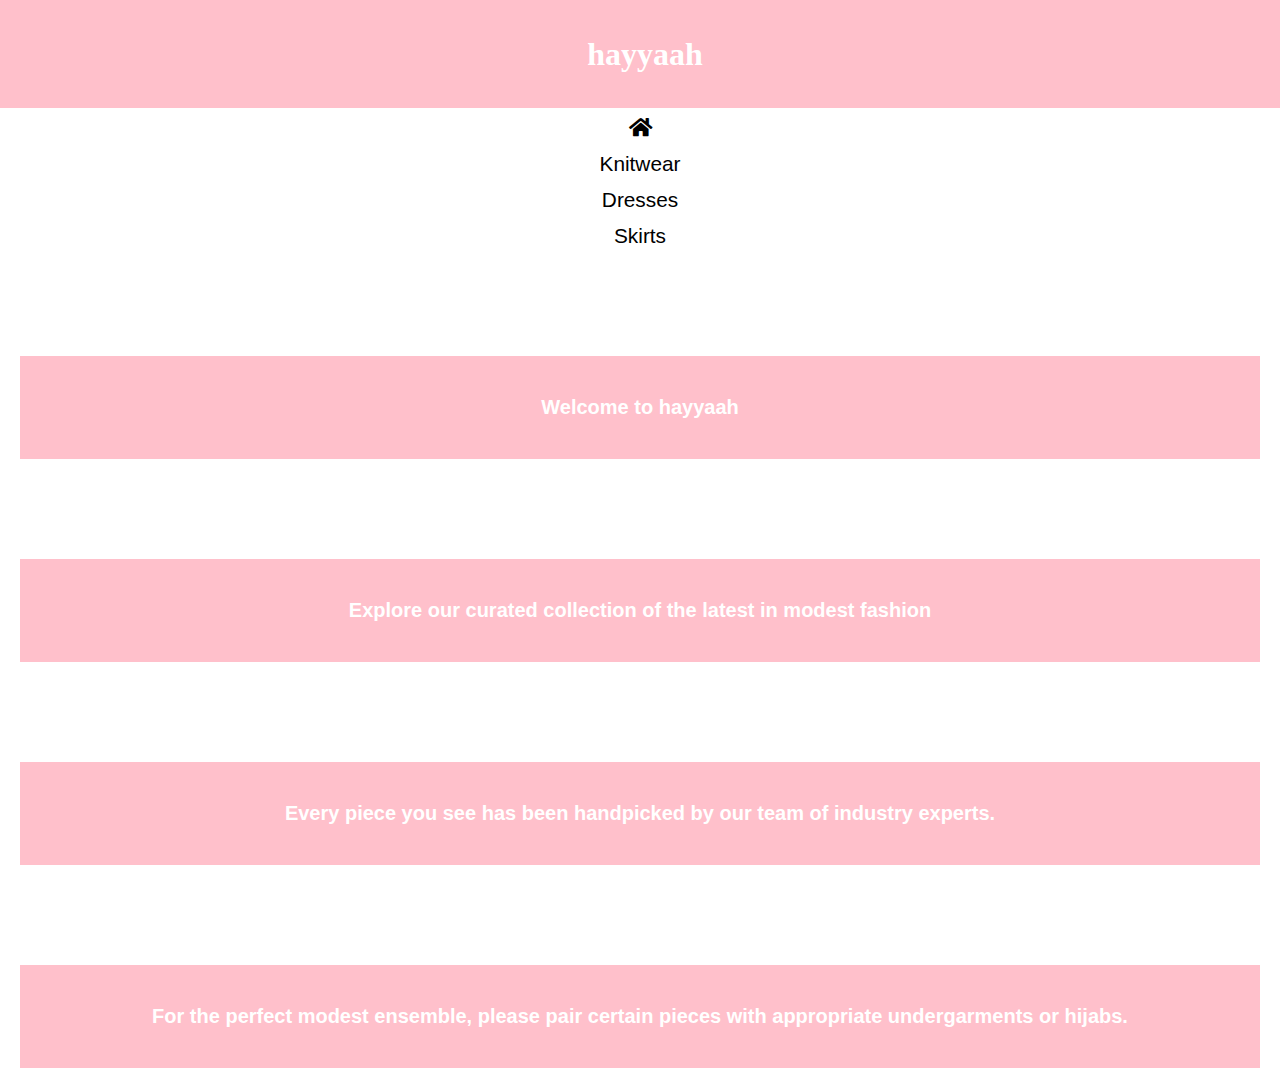
<file: Home.html>
<html>
  <head>
    <meta charset="UTF-8" />
    <meta name="viewport" content="width=device-width, initial-scale=1.0" />
    <meta name="description" content="modet clothing woman" />
    <link rel="stylesheet" href="styles.css"/>
    <link rel="stylesheet" href="https://cdnjs.cloudflare.com/ajax/libs/font-awesome/5.15.1/css/all.min.css" />
  </head>
  <body>
    <header>
        <h1>hayyaah</h1>
    </header>
    <div class="minibar">
        <nav>
            <ul>
                <li><a href='./Home'<i class="fas fa-home"></a></i></li>
                <li><a href="./knitwear">Knitwear</a></li>
                <li><a href='./index'>Dresses</a></li>
                <li><a href='./skirts'>Skirts</a></li>
            </ul>
            </nav>
          
    <h2>Welcome to hayyaah</h2>
    <h2>Explore our curated collection of the latest in modest fashion</h2> 
    <h2>Every piece you see has been handpicked by our team of industry experts.</h2> 
    <h2>For the perfect modest ensemble, please pair certain pieces with appropriate undergarments or hijabs.</h2>
        
    
  </body>
</html>
</file>
<file: styles.css>
ul {
  list-style: none;
  color: black; /* Just for visibility, adjust as needed */
  font-size: 130%;
  font-family: arial;
  background-color: white;
  margin-top: 40px;
  padding: 0;
  width: 100%; /* Ensures it takes the full width of its container */
  display: flex; /* Use flexbox to center the content */
  flex-direction: column; /* Stack children vertically */
  align-items: center; /* Horizontally center the content */
  
}

li{
  margin-bottom:2px;
  margin-top:10;
  
}

header{
    display:flex;
    background-color:pink;
    justify-content:center;
    align-items: center;
    position:fixed;
    width:100%;
    height:12%;
    top:0;
     

    
}

nav {
    width: 100%;
    max-width: 100%;
    height: 50px;
    margin-top:-134;
    text-align:center;
    margin-bottom:60;
    
  }

  h1{
    text-align: center;
    padding-left:10;
    color:white;
    font-family: cambria;
    

    
  }

  .gallery img {
    width: 100%;
    max-width: 350px;
    height: 500px;
    object-fit: cover;
    border-radius: 10px;
    margin-top:50px;
    margin-bottom: -40;
    margin-right:23;
    margin-left:23;
    
    
  }


  body{
    margin:0;
    padding-top: 200px;
  }

  .gallery{
    display:flex;
    flex-wrap: wrap;
    justify-content: center;
    align-items: center;
    
  }

  h2{
    background-color:pink;
    color:white;
    margin-top:200;
    text-align:center;
    font-size:20;
    font-family:arial;
    padding-top:40;
    padding-bottom:40;
    margin-bottom:-100;
    margin-left:20;
    margin-right:20;
  }

  .modest-tagline {
    text-align: center; /* Center the text */
    margin-top: 130px; /* Give some space from the navbar */
    margin-bottom: -10px; /* Give some space before the gallery */
    font-size: 24px; /* Set the font size */
    font-weight: bold; /* Make the font bold */
    color: #333; /* Dark color for the text, but you can adjust as needed */
    font-family: arial;
}

.minibar nav ul li a {
  color: black;       /* Set the text color to black */
  text-decoration: none;  /* Optionally, remove the underline */
}

.minibar nav ul li a:hover {
  color: black;       /* Ensures that the color remains black even when hovered over */
}
</file>
